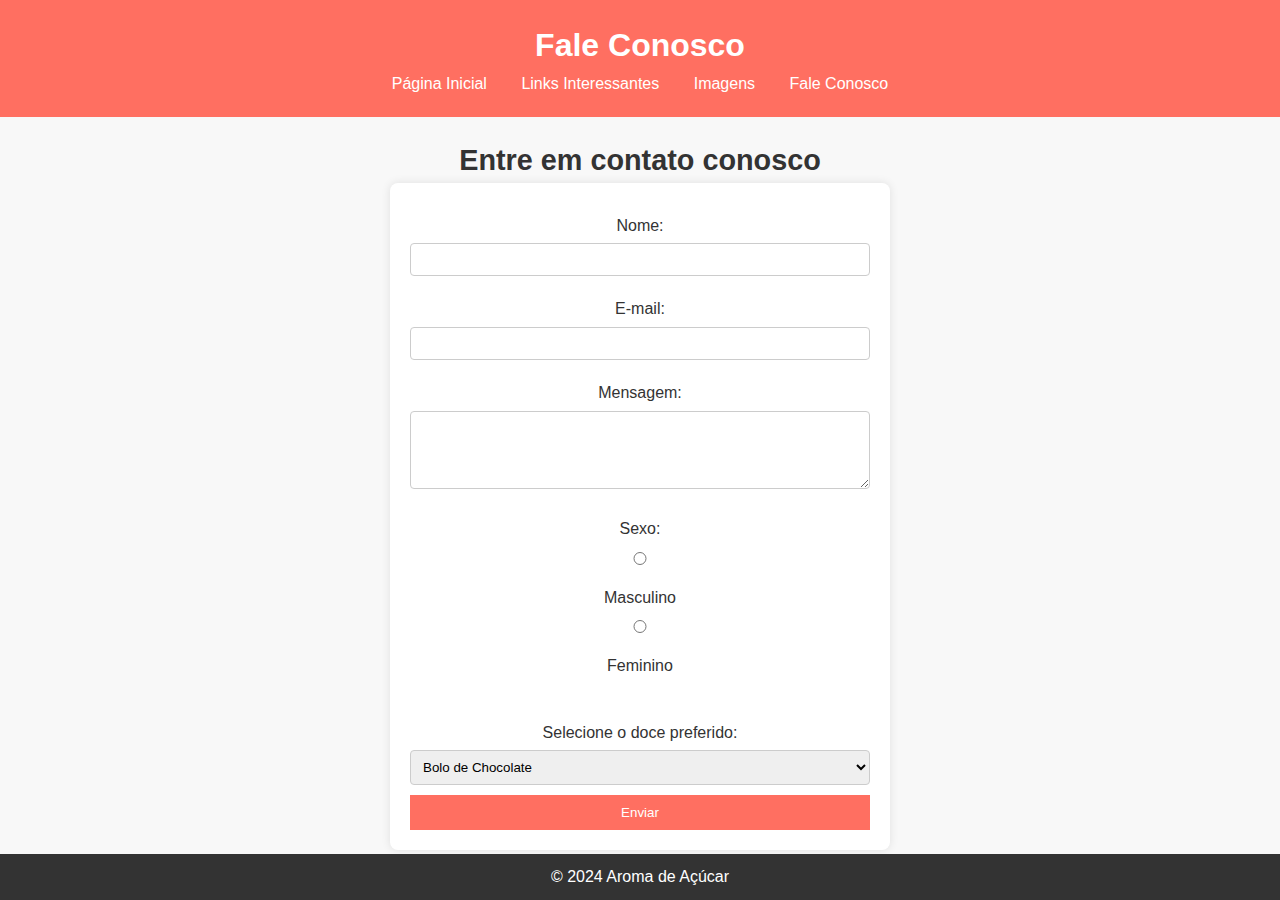
<file: fale_conosco.html>
<!DOCTYPE html>
<html lang="pt-br">
<head>
    <meta charset="UTF-8">
    <meta name="viewport" content="width=device-width, initial-scale=1.0">
    <title>Fale Conosco - Doceria</title>
    <link rel="stylesheet" href="Estilo.css">
</head>
<body>
    <header>
        <h1>Fale Conosco</h1>
        <nav>
            <ul>
                <li><a href="index.html">Página Inicial</a></li>
                <li><a href="links.html">Links Interessantes</a></li>
                <li><a href="imagens.html">Imagens</a></li>
                <li><a href="fale_conosco.html">Fale Conosco</a></li>
            </ul>
        </nav>
    </header>

    <section class="conteudo">
        <h2>Entre em contato conosco</h2>
        <form action="#" method="post">
            <label for="nome">Nome:</label>
            <input type="text" id="nome" name="nome" required><br>

            <label for="email">E-mail:</label>
            <input type="email" id="email" name="email" required><br>

            <label for="mensagem">Mensagem:</label>
            <textarea id="mensagem" name="mensagem" rows="4" required></textarea><br>

            <label>Sexo:</label>
            <input type="radio" id="masculino" name="sexo" value="masculino">
            <label for="masculino">Masculino</label>
            <input type="radio" id="feminino" name="sexo" value="feminino">
            <label for="feminino">Feminino</label><br>

            <label for="doces">Selecione o doce preferido:</label>
            <select id="doces" name="doces">
                <option value="bolo">Bolo de Chocolate</option>
                <option value="torta">Torta de Morango</option>
                <option value="brigadeiro">Cupcake</option>
            </select><br>

            <button type="submit">Enviar</button>
        </form>
    </section>

    <footer>
        <p>&copy; 2024 Aroma de Açúcar</p>
    </footer>
</body>
</html>
</file>
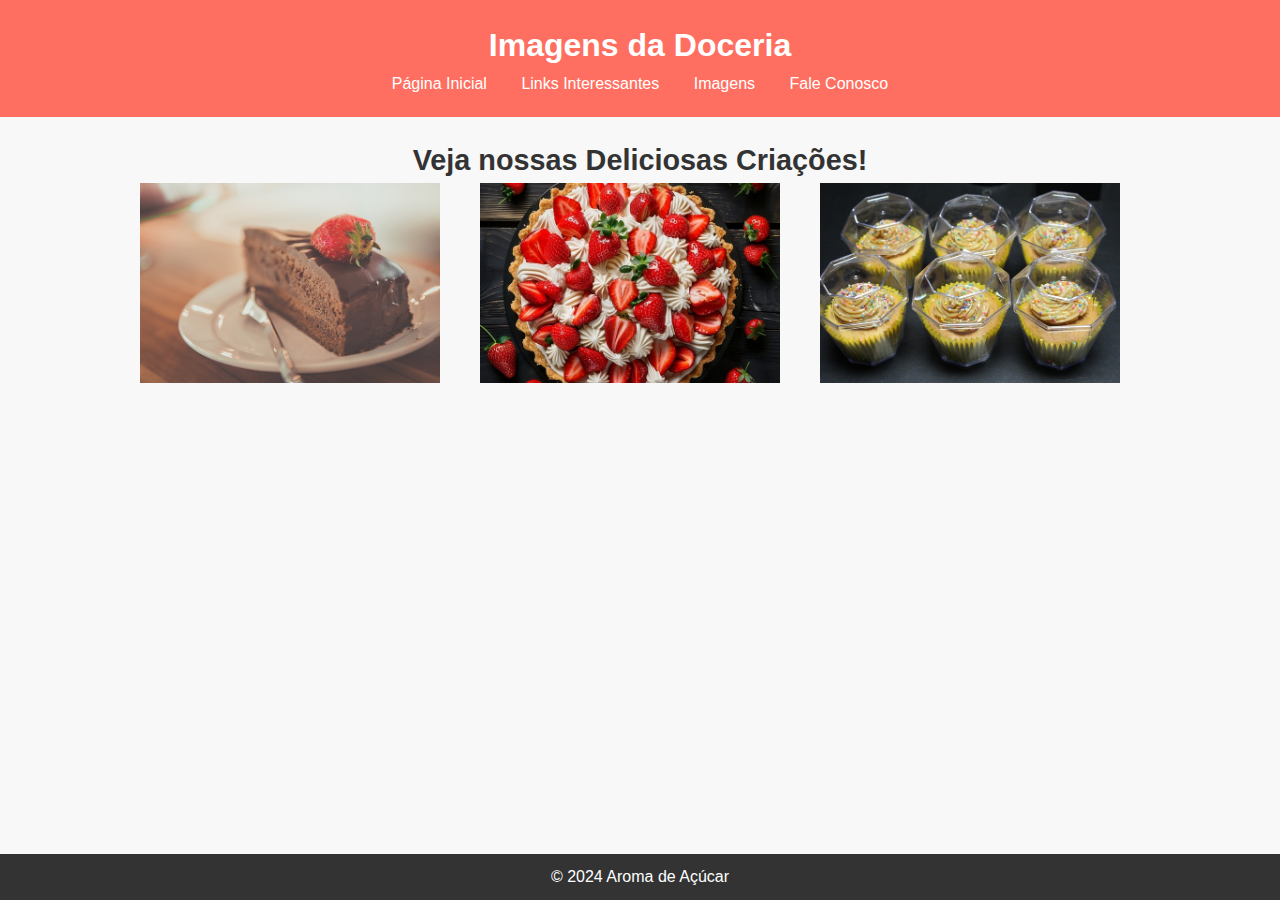
<file: imagens.html>
<!DOCTYPE html>
<html lang="pt-br">
<head>
    <meta charset="UTF-8">
    <meta name="viewport" content="width=device-width, initial-scale=1.0">
    <title>Imagens da Doceria</title>
    <link rel="stylesheet" href="Estilo.css">
</head>
<body>
    <header>
        <h1>Imagens da Doceria</h1>
        <nav>
            <ul>
                <li><a href="index.html">Página Inicial</a></li>
                <li><a href="links.html">Links Interessantes</a></li>
                <li><a href="imagens.html">Imagens</a></li>
                <li><a href="fale_conosco.html">Fale Conosco</a></li>
            </ul>
        </nav>
    </header>

    <section class="conteudo">
        <h2>Veja nossas Deliciosas Criações!</h2>
        <div class="galeria">
               <img src="imagens/doce1.jpg" alt="Bolo de chocolate"><br>
            <img src="imagens/torta.jpg" alt="Torta de morango"><br>
            <img src="imagens/cupcake.jpg" alt="cupcake"><br>
    </div>
    </section>

    <footer>
        <p>&copy; 2024 Aroma de Açúcar</p>
    </footer>
</body>
</html>
</file>
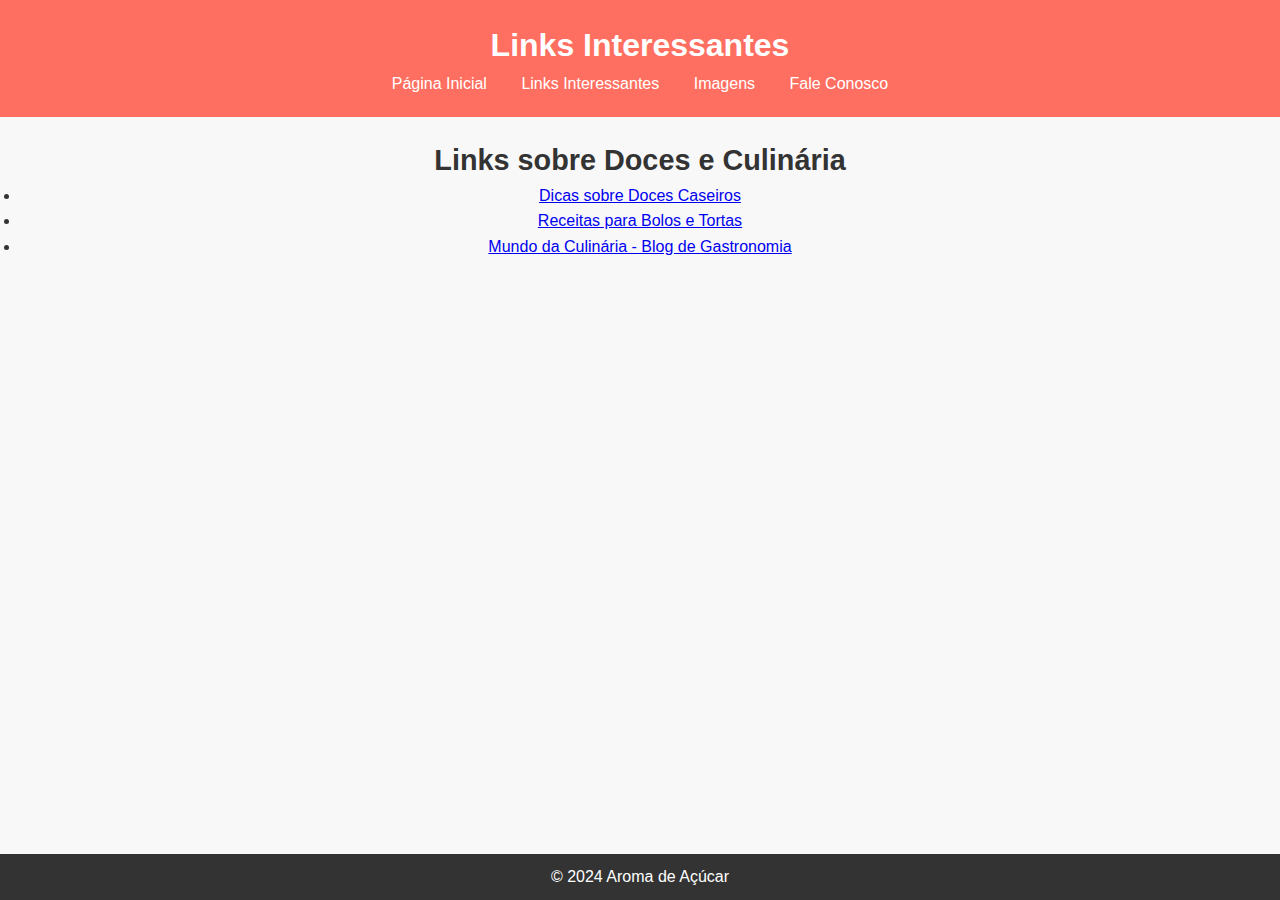
<file: links.html>
<!DOCTYPE html>
<html lang="pt-br">
<head>
    <meta charset="UTF-8">
    <meta name="viewport" content="width=device-width, initial-scale=1.0">
    <title>Links Interessantes - Doceria</title>
    <link rel="stylesheet" href="Estilo.css">
</head>
<body>
    <header>
        <h1>Links Interessantes</h1>
        <nav>
            <ul>
                <li><a href="index.html">Página Inicial</a></li>
                <li><a href="links.html">Links Interessantes</a></li>
                <li><a href="imagens.html">Imagens</a></li>
                <li><a href="fale_conosco.html">Fale Conosco</a></li>
            </ul>
        </nav>
    </header>

    <section class="conteudo">
        <h2>Links sobre Doces e Culinária</h2>
        <ul>
            <li><a href="https://www.dicasdoces.com" target="_blank">Dicas sobre Doces Caseiros</a></li>
            <li><a href="https://www.receitasdoces.com.br" target="_blank">Receitas para Bolos e Tortas</a></li>
            <li><a href="https://www.mundoabc.com" target="_blank">Mundo da Culinária - Blog de Gastronomia</a></li>
        </ul>
    </section>

    <footer>
        <p>&copy; 2024 Aroma de Açúcar</p>
    </footer>
</body>
</html>
</file>
<file: Estilo.css>
* {
    margin: 0;
    padding: 0;
    box-sizing: border-box;
}

body {
    font-family: Arial, sans-serif;
    background-color: #f8f8f8;
    color: #333;
    line-height: 1.6;
}

header {
    background-color: #ff6f61;
    color: white;
    padding: 20px;
    text-align:center;
}

header h1 {
    font-size: 2rem;
}

header nav ul {
    list-style-type: none;
    padding: 0;
}

header nav ul li {
    display: inline;
    margin: 0 15px;
}

header nav ul li a {
    color: white;
    text-decoration: none;
}

.conteudo {
    padding: 20px;
    text-align: center;
}

.conteudo h2 {
    font-size: 1.8rem;
}

.galeria {
    display: flex;
    justify-content: center;
    gap: 20px;
}

.galeria img {
    width: 300px;
    height: 200px;
    object-fit: cover;
}

form {
    margin: 0 auto;
    max-width: 500px;
    padding: 20px;
    background-color: #fff;
    border-radius: 8px;
    box-shadow: 0 0 10px rgba(0, 0, 0, 0.1);
}

form label {
    display: block;
    margin: 10px 0 5px;
}

form input, form textarea, form select {
    width: 100%;
    padding: 8px;
    margin-bottom: 10px;
    border: 1px solid #ccc;
    border-radius: 4px;
}

form button {
    background-color: #ff6f61;
    color: white;
    padding: 10px;
    width: 100%;
    border: none;
    cursor: pointer;
}

form button:hover {
    background-color: #ff4f3d;
}

footer {
    background-color: #333;
    color: white;
    text-align: center;
    padding: 10px;
    position: fixed;
    width: 100%;
    bottom: 0;
}
</file>
